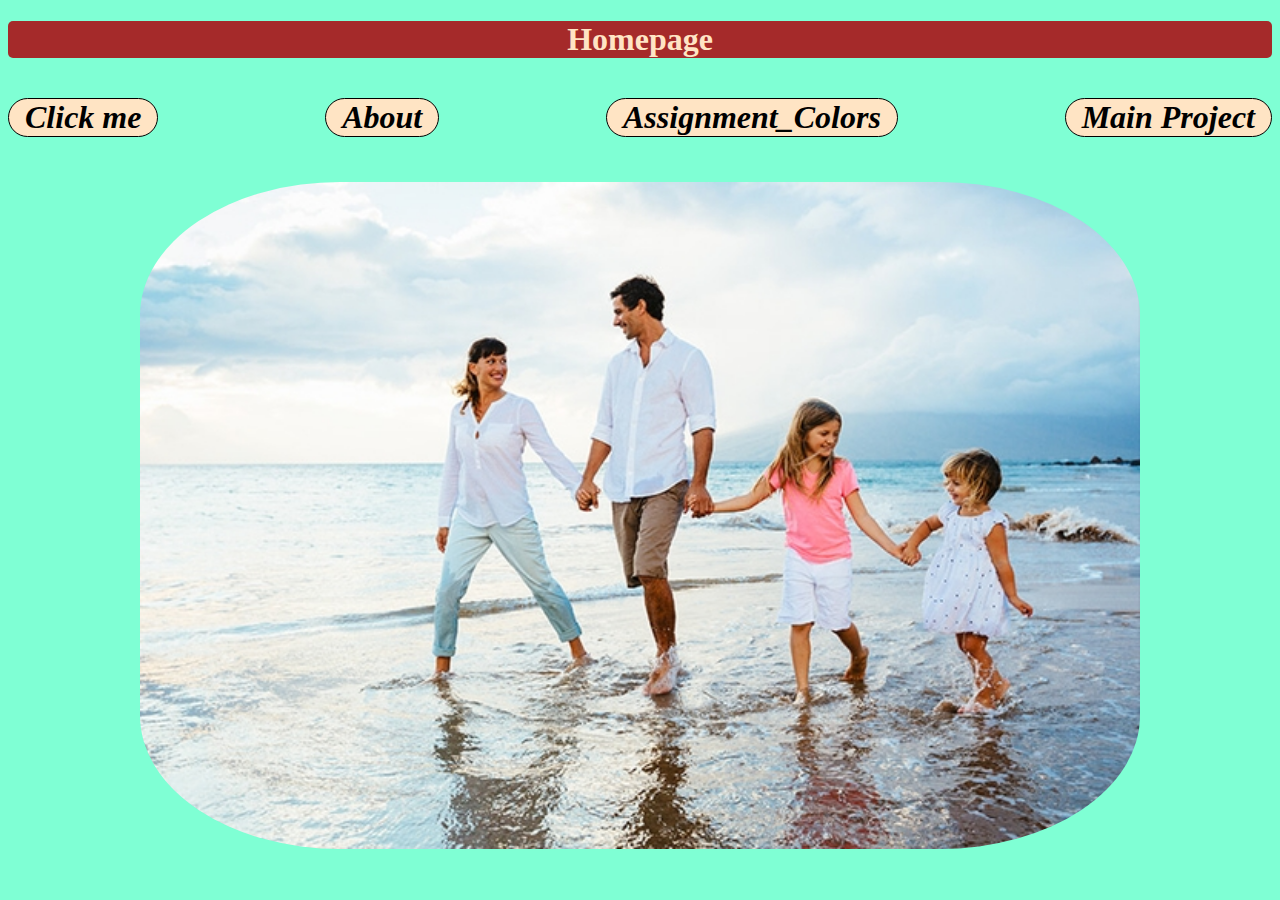
<file: index.html>
<!DOCTYPE html>
<html lang="en">
<head>
    <meta charset="UTF-8">
    <meta http-equiv="X-UA-Compatible" content="IE=edge">
    <meta name="viewport" content="width=device-width, initial-scale=1.0">
    <link href="./style.css" rel="stylesheet">
    <title>Brainnest&CSS&Task</title>
</head>
<body>
    <h1>Homepage</h1>
    <div class="a_link" >
        <a href="https://theuselessweb.com/">Click me</a>
        <a href="./Links-and-Images/pages/About Me/index.html">About</a>
        <a href="./Links-and-Images/Assignment_Colors/index.html">Assignment_Colors</a>
        <a href="./Links-and-Images/Main_CSS_Project/index.html">Main Project</a>
    </div>
    <img src="./images/first-img.jpg" alt="first-img">
</body>
</html>
</file>
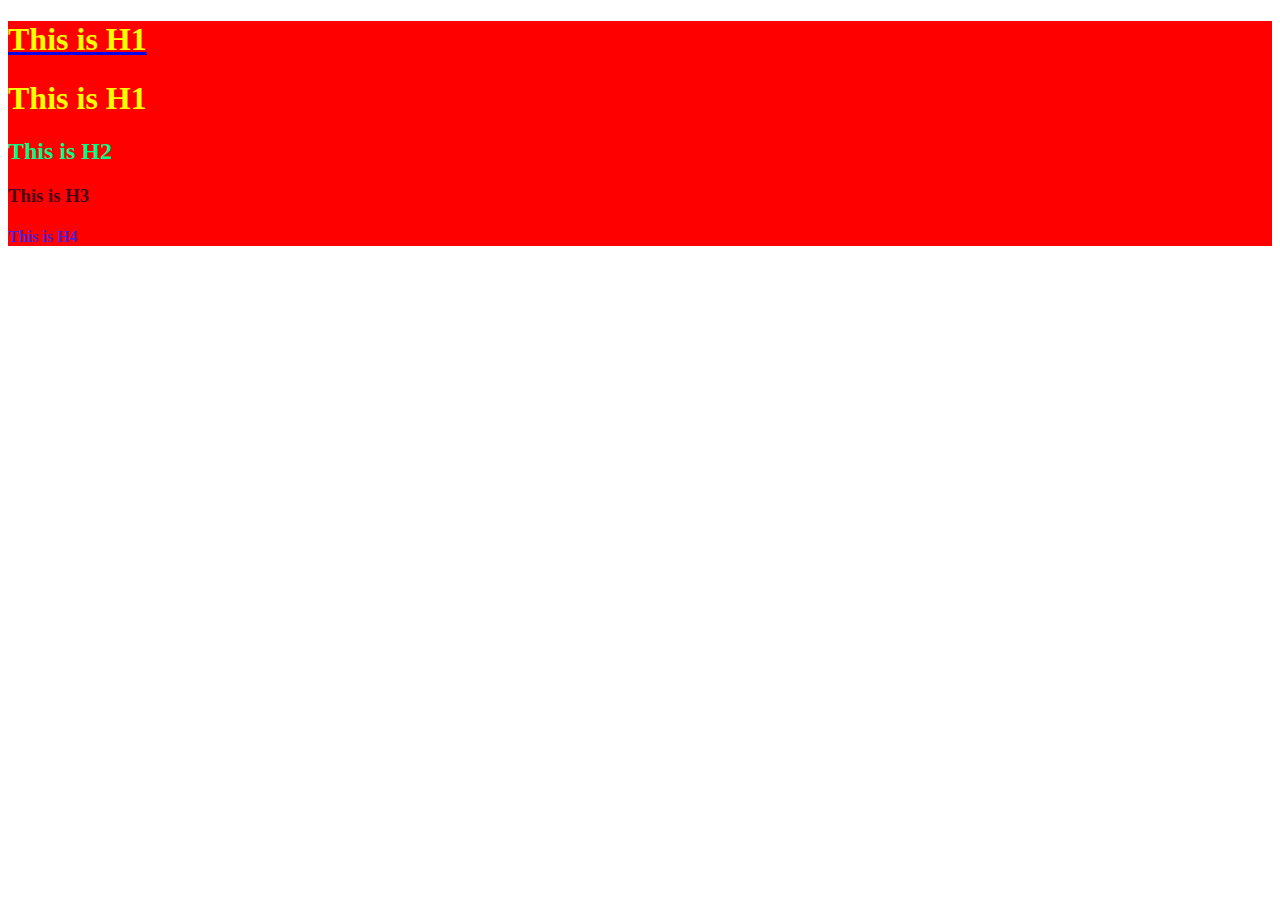
<file: Links-and-Images/Assignment_Colors/index.html>
<!DOCTYPE html>
<html lang="en">
<head>
    <meta charset="UTF-8">
    <meta http-equiv="X-UA-Compatible" content="IE=edge">
    <meta name="viewport" content="width=device-width, initial-scale=1.0">
    <title>Assignment_2</title>
</head>
<body>
    <div style="background-color: red">
        <a href="../../index.html">
            <h1 style="color: yellow">This is H1</h1>    
        </a>
        <h1 style="color: yellow">This is H1</h1>
        <h2 style="color: #00ff88">This is H2</h2>
        <h3 style="color: rgb(74, 3, 22)">This is H3</h3>
        <h4 style="color: hsl(257, 74%, 47%)">This is H4</h4>
      </div>
</body>
</html>
</file>
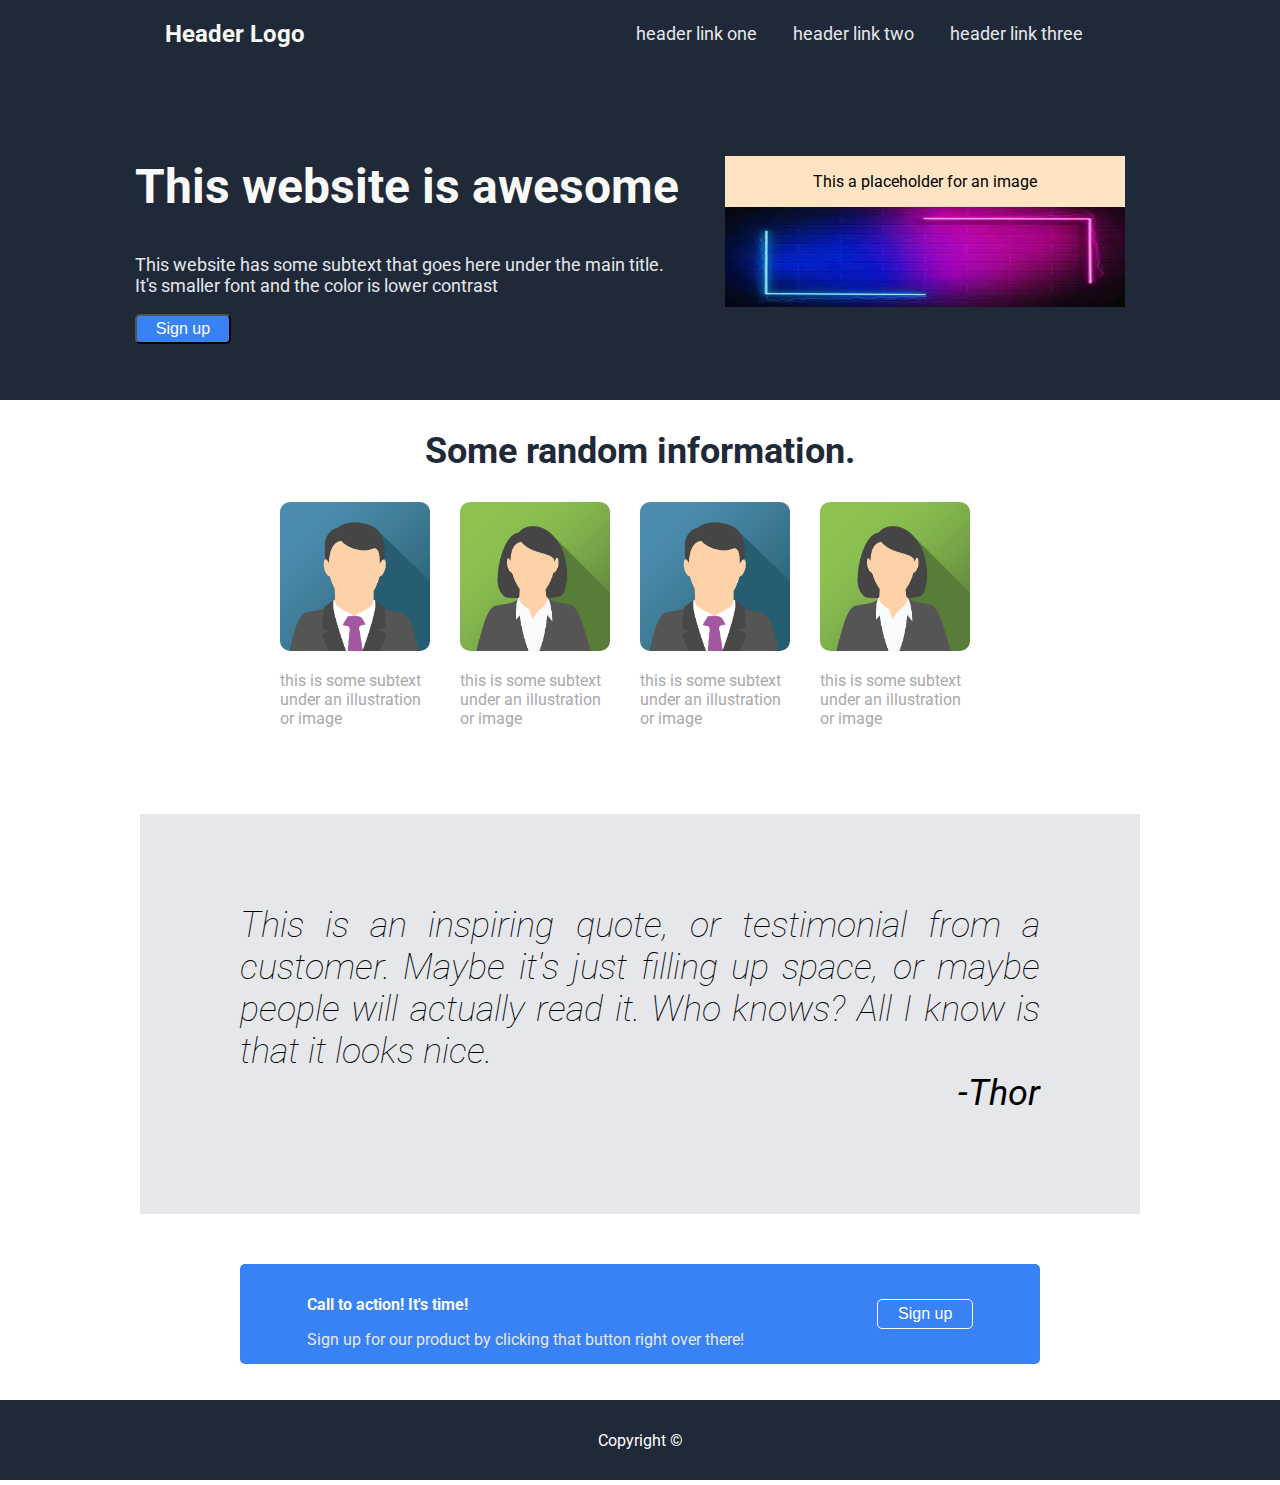
<file: Links-and-Images/Main_CSS_Project/index.html>
<!DOCTYPE html>
<html lang="en">
<head>
    <meta charset="UTF-8">
    <meta http-equiv="X-UA-Compatible" content="IE=edge">
    <meta name="viewport" content="width=device-width, initial-scale=1.0">
    <title>Main Project</title>
    <!-- Css links -->
    <link rel="stylesheet" href="./CSS/header.css">
    <link rel="stylesheet" href="./CSS/section.css">
    <link rel="stylesheet" href="./CSS/footer.css">



    <!-- Fonts -->
    <link rel="preconnect" href="https://fonts.googleapis.com"/>
    <link rel="preconnect" href="https://fonts.gstatic.com" crossorigin/>
    <link href="https://fonts.googleapis.com/css2?family=Roboto:ital,wght@0,100;0,300;0,400;0,500;0,700;0,900;1,100;1,300;1,400;1,500;1,700;1,900&display=swap" rel="stylesheet"/>
</head>
<body>
    <div class="header">
        <div class="logo_texts">
            <div class="logo">
                <h2>Header Logo</h2>
            </div>
            <div class="links">
                <a href="../../index.html">header link one</a>
                <a href="#">header link two</a>
                <a href="#">header link three</a>
            </div>
        </div>
        <div class="text_image">
            <div class="text">
                <h2>This website is awesome</h2>
                <p>
                  This website has some subtext that goes here under the main title.
                  It's smaller font and the color is lower contrast
                </p>
                <button>Sign up</button>
            </div>
            <div class="image_place">
                <p>
                    This a placeholder for an image
                </p>
                <img src="./images/back.jpg" alt="image_for">
            </div>     
        </div>
    </div>
    <div class="section">
        <div class="info_random">
            <h2>Some random information.</h2>
            <div class="image_cards">
              <div class="card">
                <img src="./images/img_avatarman.png" alt="" />
                <p>this is some subtext under an illustration or image</p>
              </div>
              <div class="card">
                <img src="./images/img_avatar2.png" alt="" />
                <p>this is some subtext under an illustration or image</p>
              </div>
              <div class="card">
                <img src="./images/img_avatarman.png" alt="" />
                <p>this is some subtext under an illustration or image</p>
              </div>
              <div class="card">
                <img src="./images/img_avatar2.png" alt="" />
                <p>this is some subtext under an illustration or image</p>
              </div>
            </div>
        </div>

        <div class="quote">
            <p class="text_quote">
                This is an inspiring quote, or testimonial from a customer. Maybe it's
                just filling up space, or maybe people will actually read it. Who knows?
                All I know is that it looks nice.
                <strong>-Thor</strong>
              </p>

        </div>

        <div class="call">
          <div>
            <p><strong>Call to action! It's time!</strong></p>
            <span>Sign up for our product by clicking that button right over there!</span>
          </div>
          <button>Sign up</button>
        </div>
    </div>
    <div class="footer">
      <span> Copyright ©</span>

    </div>






</body>
</html>
</file>
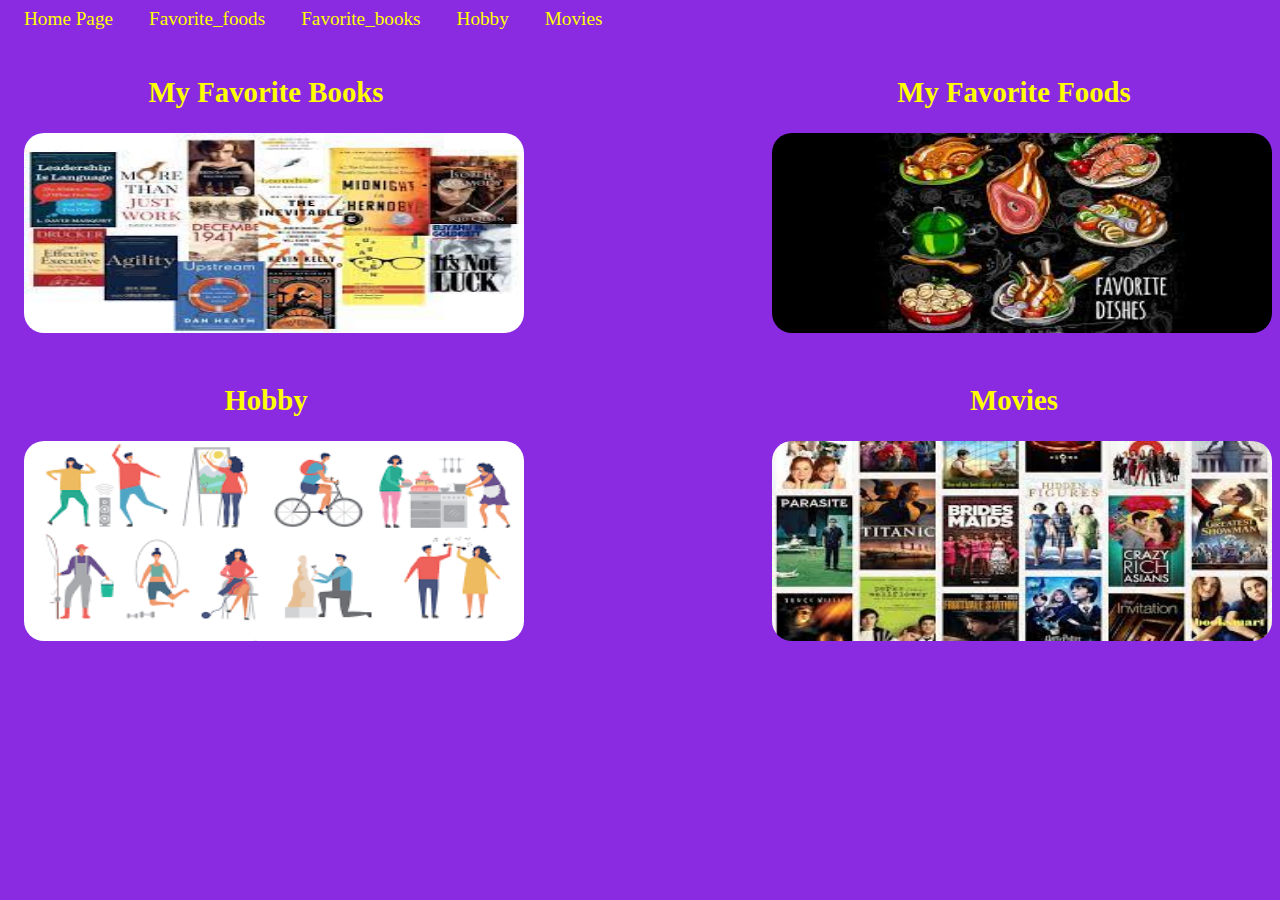
<file: Links-and-Images/pages/About Me/index.html>
<!DOCTYPE html>
<html lang="en">
<head>
    <meta charset="UTF-8">
    <meta http-equiv="X-UA-Compatible" content="IE=edge">
    <meta name="viewport" content="width=device-width, initial-scale=1.0">
    <title>About Me</title>
    <link rel="stylesheet" href="./about.css">
</head>
<body>


    <a href="../../../index.html">Home Page</a>
    
    <a href="./Favorite_foods/index.html">Favorite_foods</a>

    <a href="./Favorite_books/index.html">Favorite_books</a>
    
    <a href="./Hobbys/index.html">Hobby</a>
    
    <a href="./Movies/index.html">Movies</a>

<div class="section_link">
    <div>
        <a href="./Favorite_books/index.html">
            <h2>My Favorite Books</h2>
        </a>
        
        <img src="./images/fav_book.jpg" alt="favorite_books">
    </div>
    
    <div>
        <a href="./Favorite_foods/index.html">
            <h2>My Favorite Foods</h2>
        </a > 
        <img src="./images/fav_food.jpg" alt="favorite_food">
    </div>

    <div>
        <a href="./Hobbys/index.html">
            <h2>Hobby</h2>
        </a>
        <img src="./images/hobb.jpg" alt="hobbies">
    </div>

    <div>
        <a href="./Movies/index.html">
            <h2>Movies</h2>
        </a>
        
        <img src="./images/mov.jpg" alt="movie">
    </div>

    
</div>
    
    


</body>
</html>
</file>
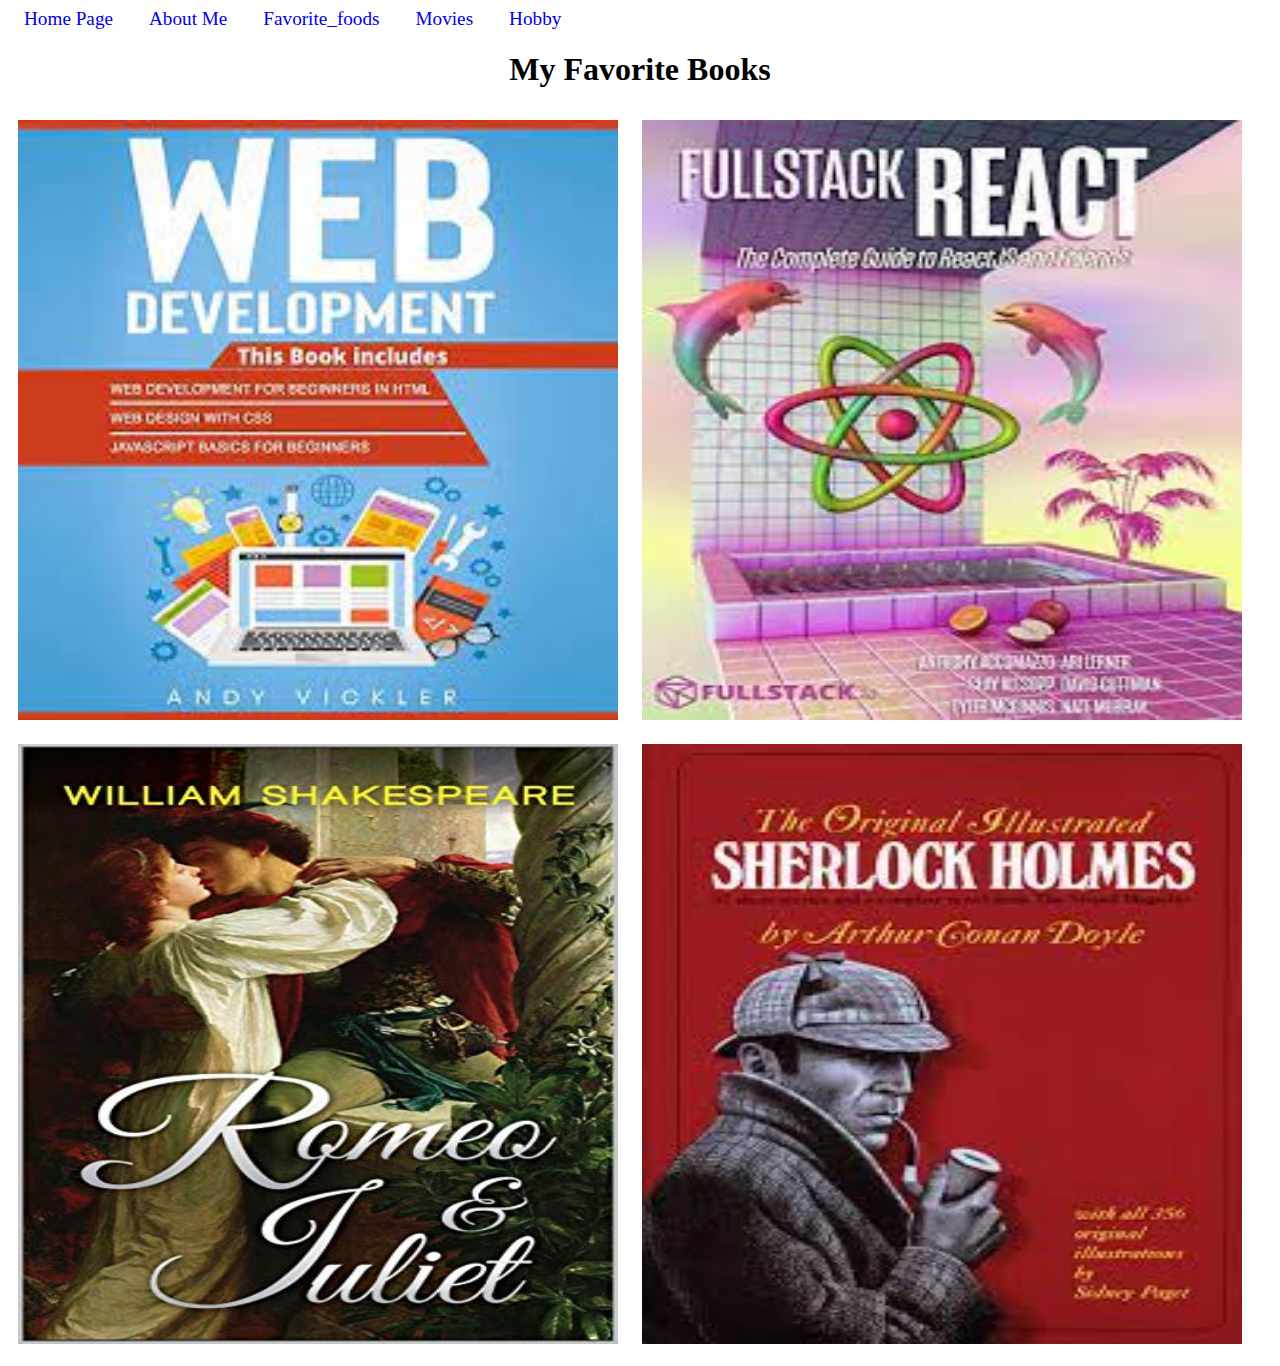
<file: Links-and-Images/pages/About Me/Favorite_books/index.html>
<!DOCTYPE html>
<html lang="en">
<head>
    <meta charset="UTF-8">
    <meta http-equiv="X-UA-Compatible" content="IE=edge">
    <meta name="viewport" content="width=device-width, initial-scale=1.0">
    <title>Favorite Books</title>
    <link rel="stylesheet" href="./favori.css">
</head>
<body>

    <a href="../../../index.html">Home Page</a>
    <a href="../../About Me/index.html">About Me</a>
    <a href="../Favorite_foods/index.html">Favorite_foods</a>
    <a href="../Movies/index.html">Movies</a>
    <a href="../Hobbys/index.html">Hobby</a>

    <h1>My Favorite Books</h1>

    <img src="./image/book1.jpg" alt="Web Development">
    <img src="./image/book2.jpg" alt="Fullstack React">
    <img src="./image/book3.jpg" alt="Romeo&Juliet">
    <img src="./image/book4.jpg" alt="Sherlock Holmes">
    
</body>
</html>
</file>
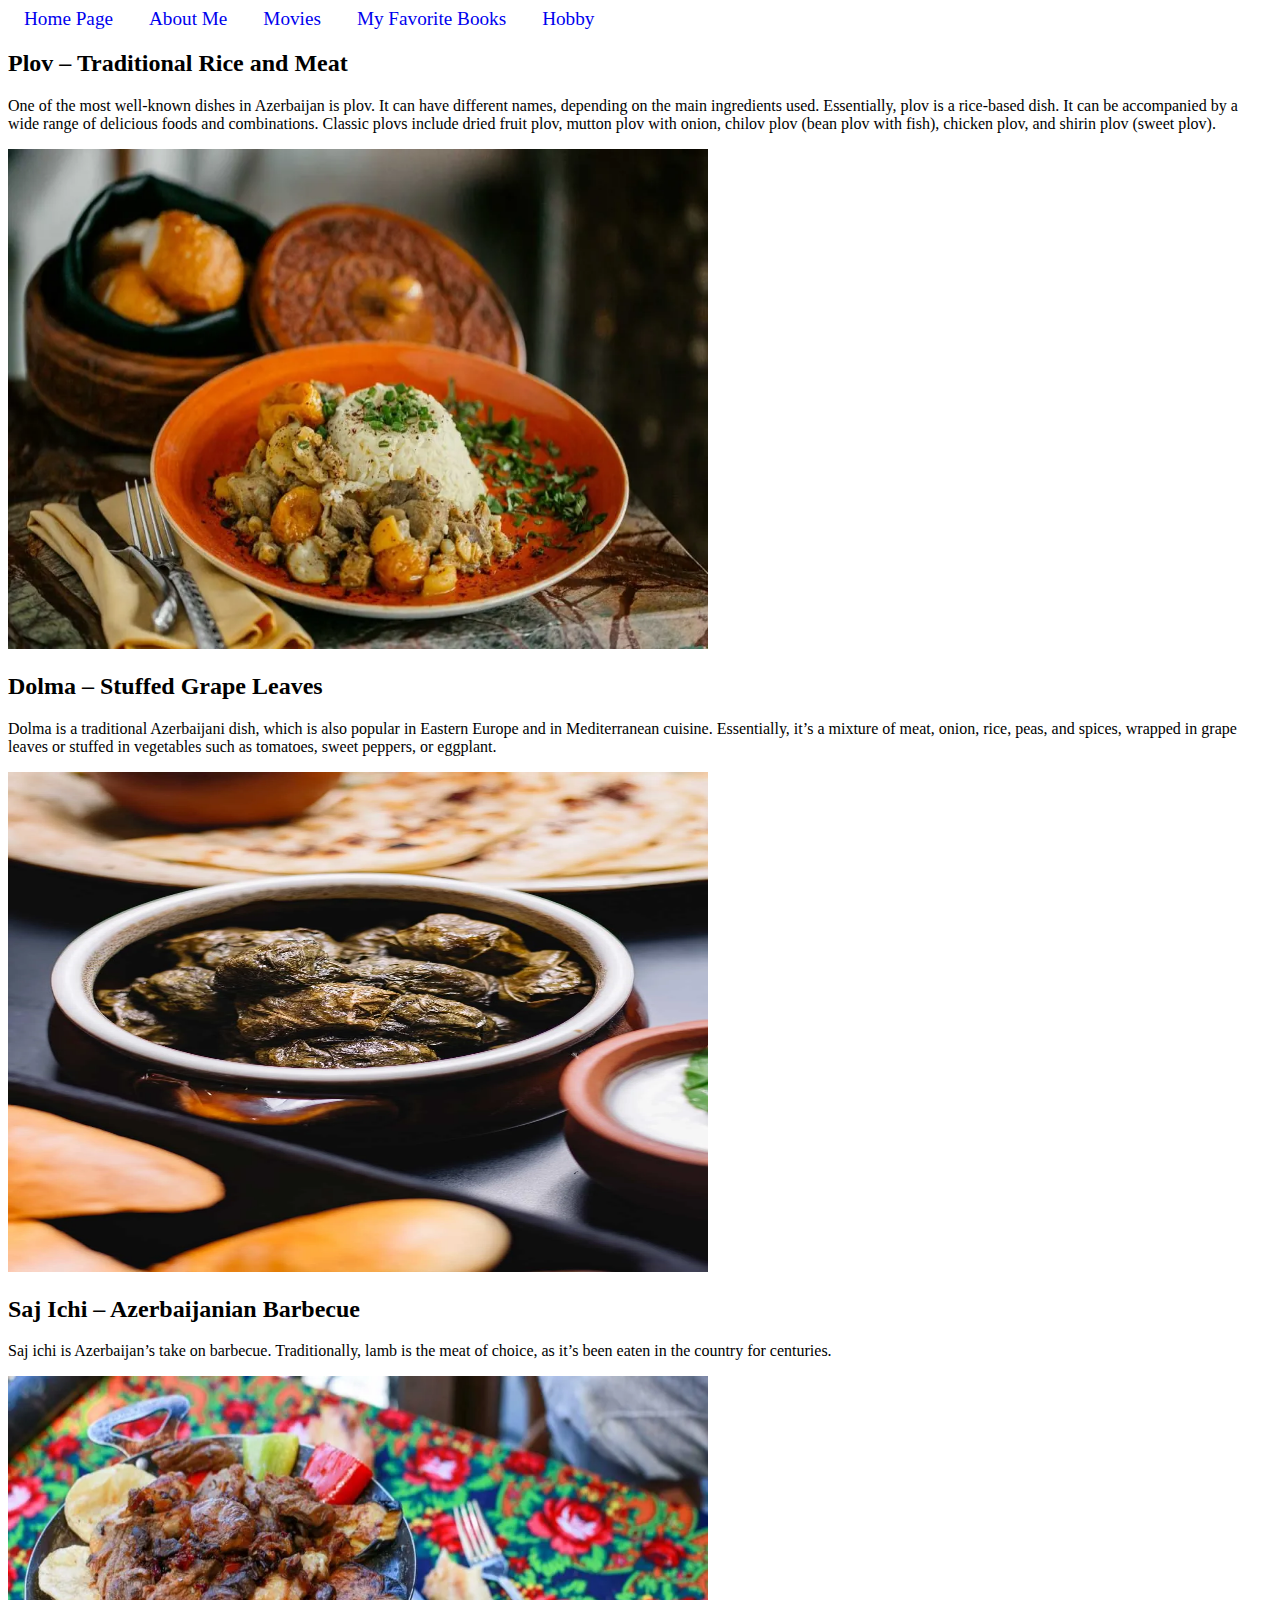
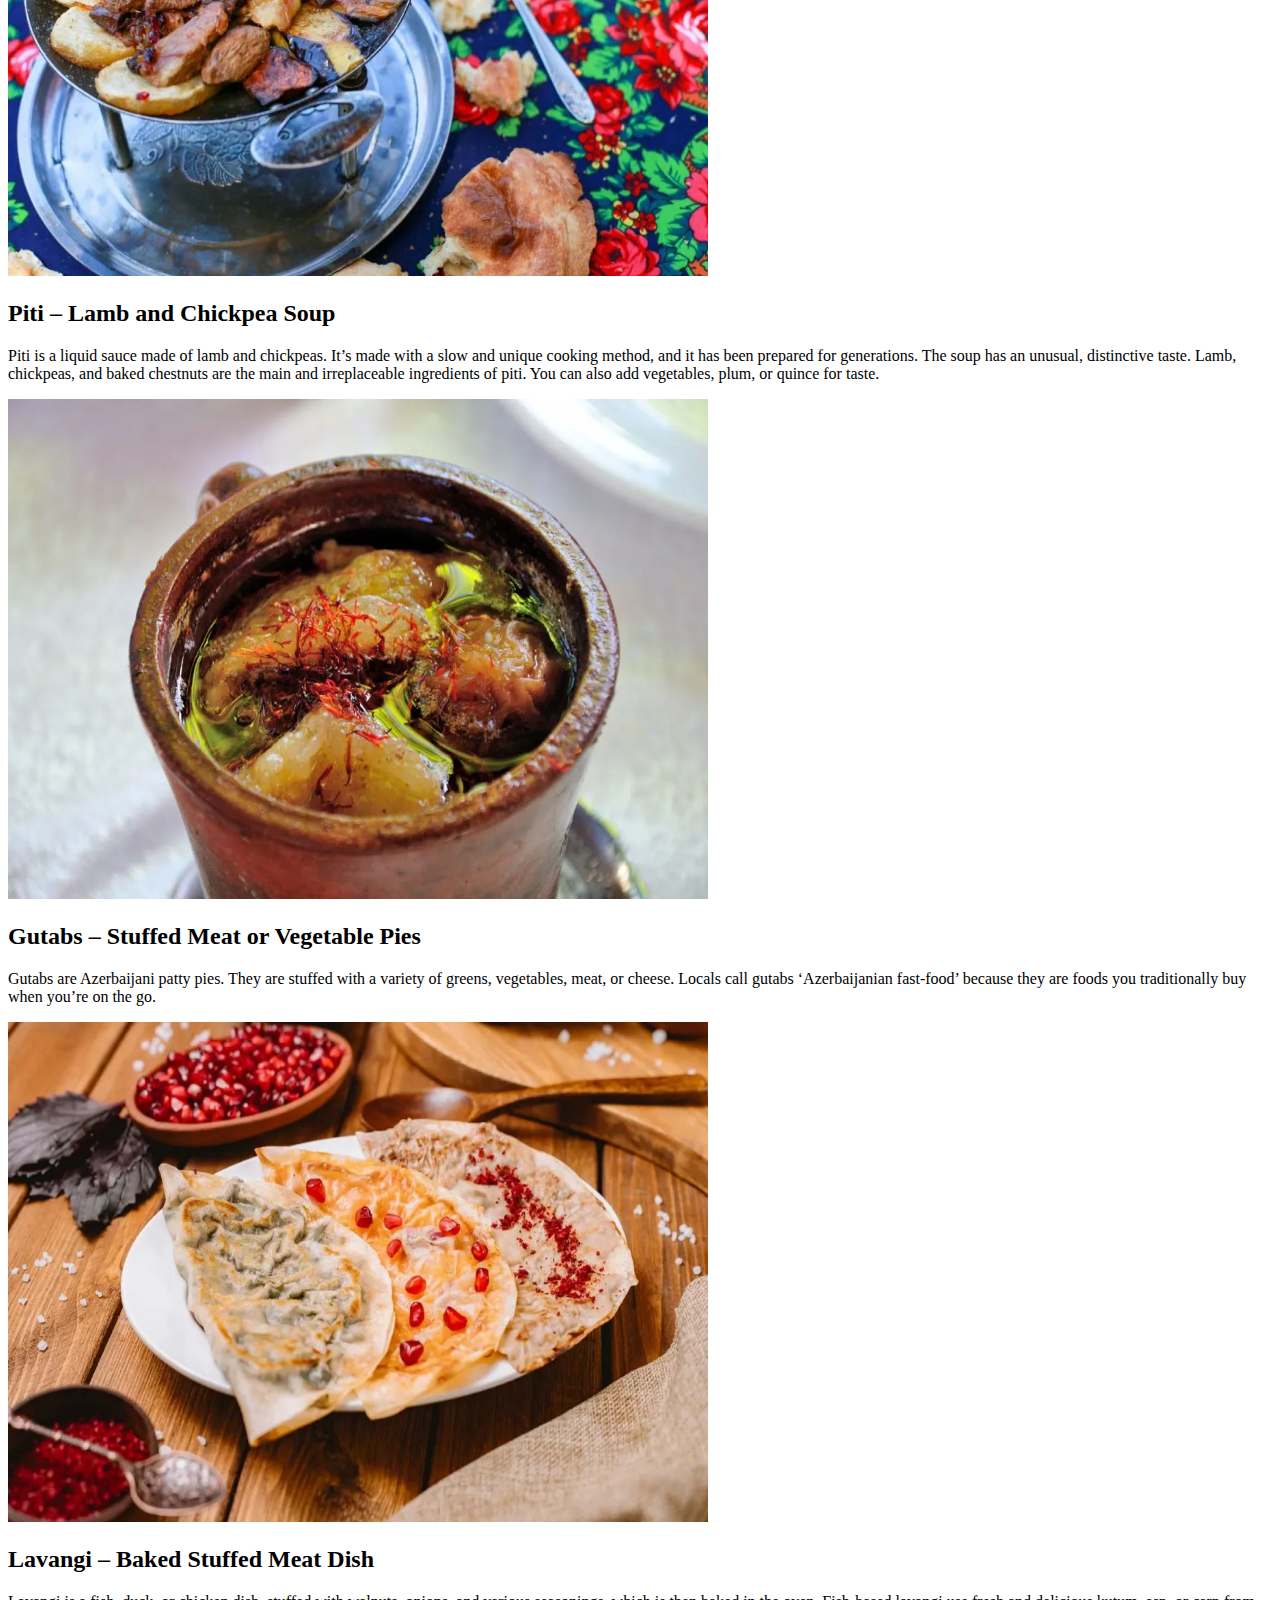
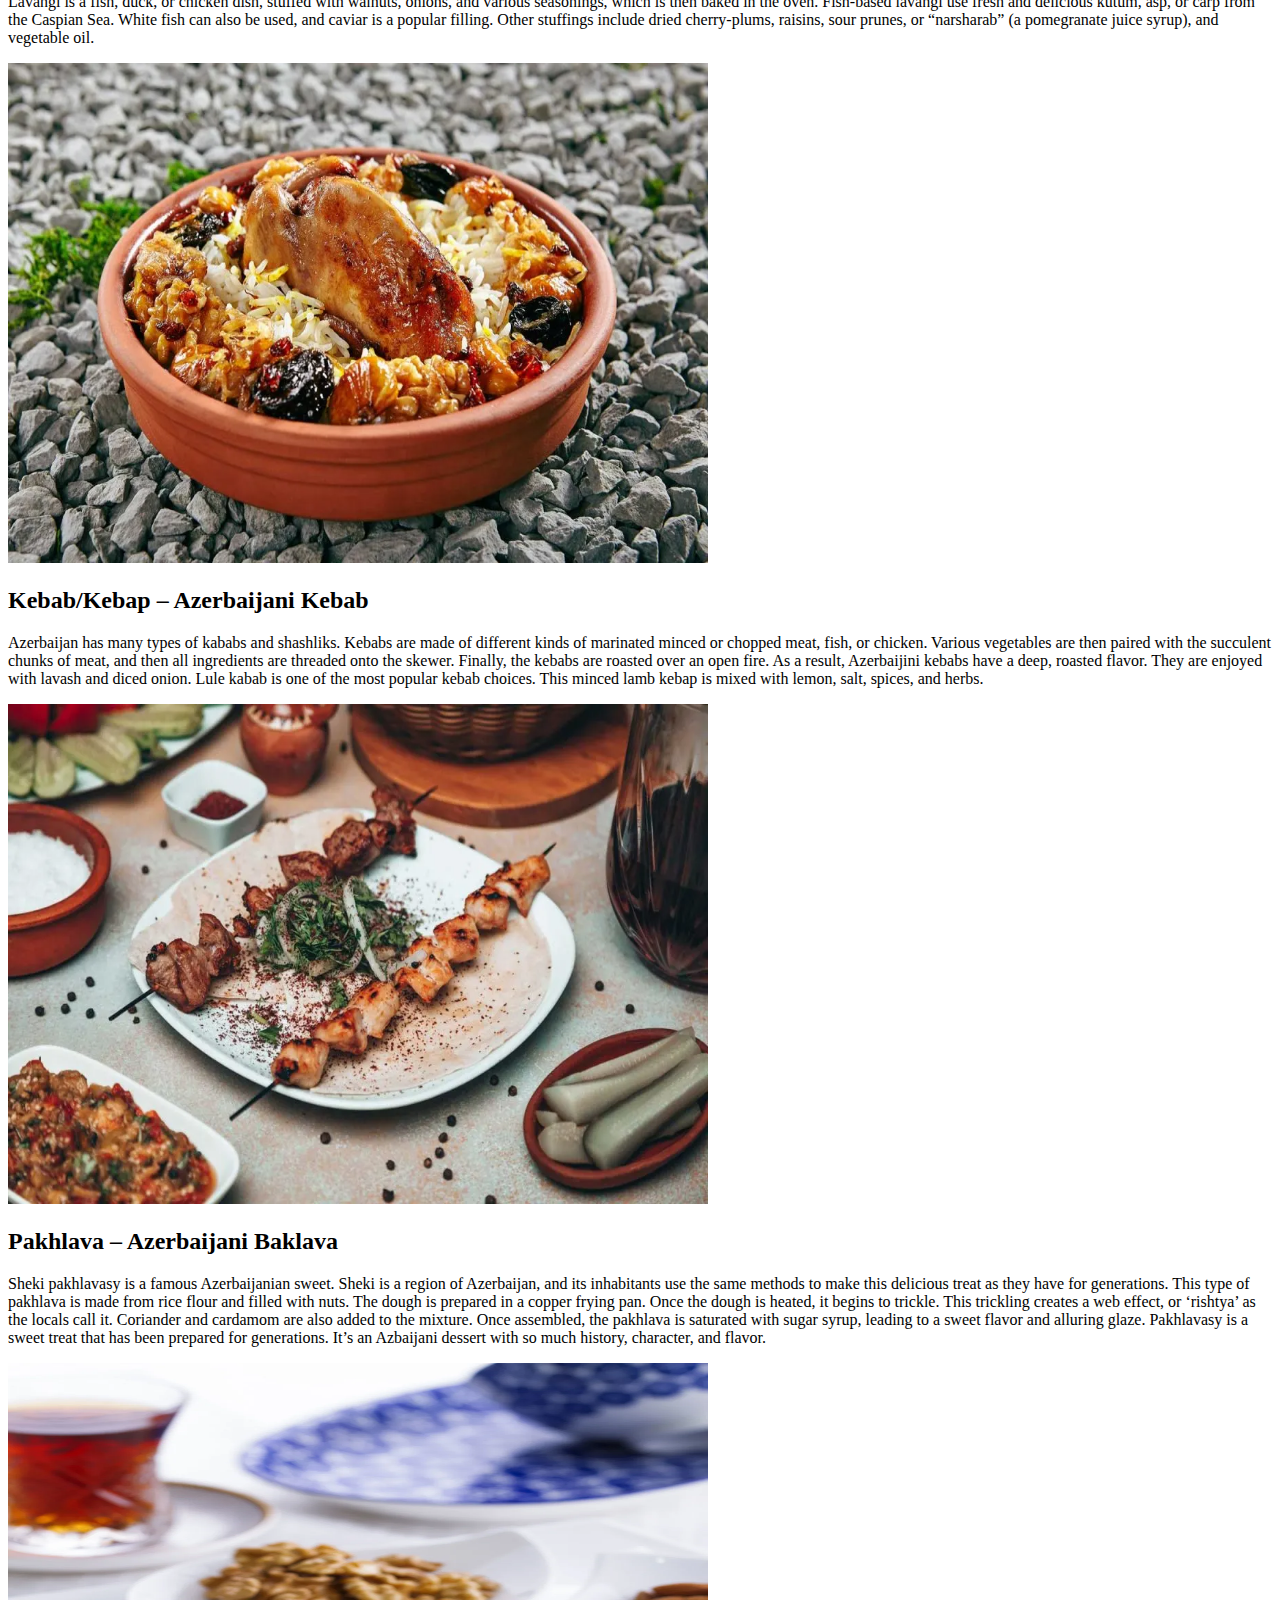
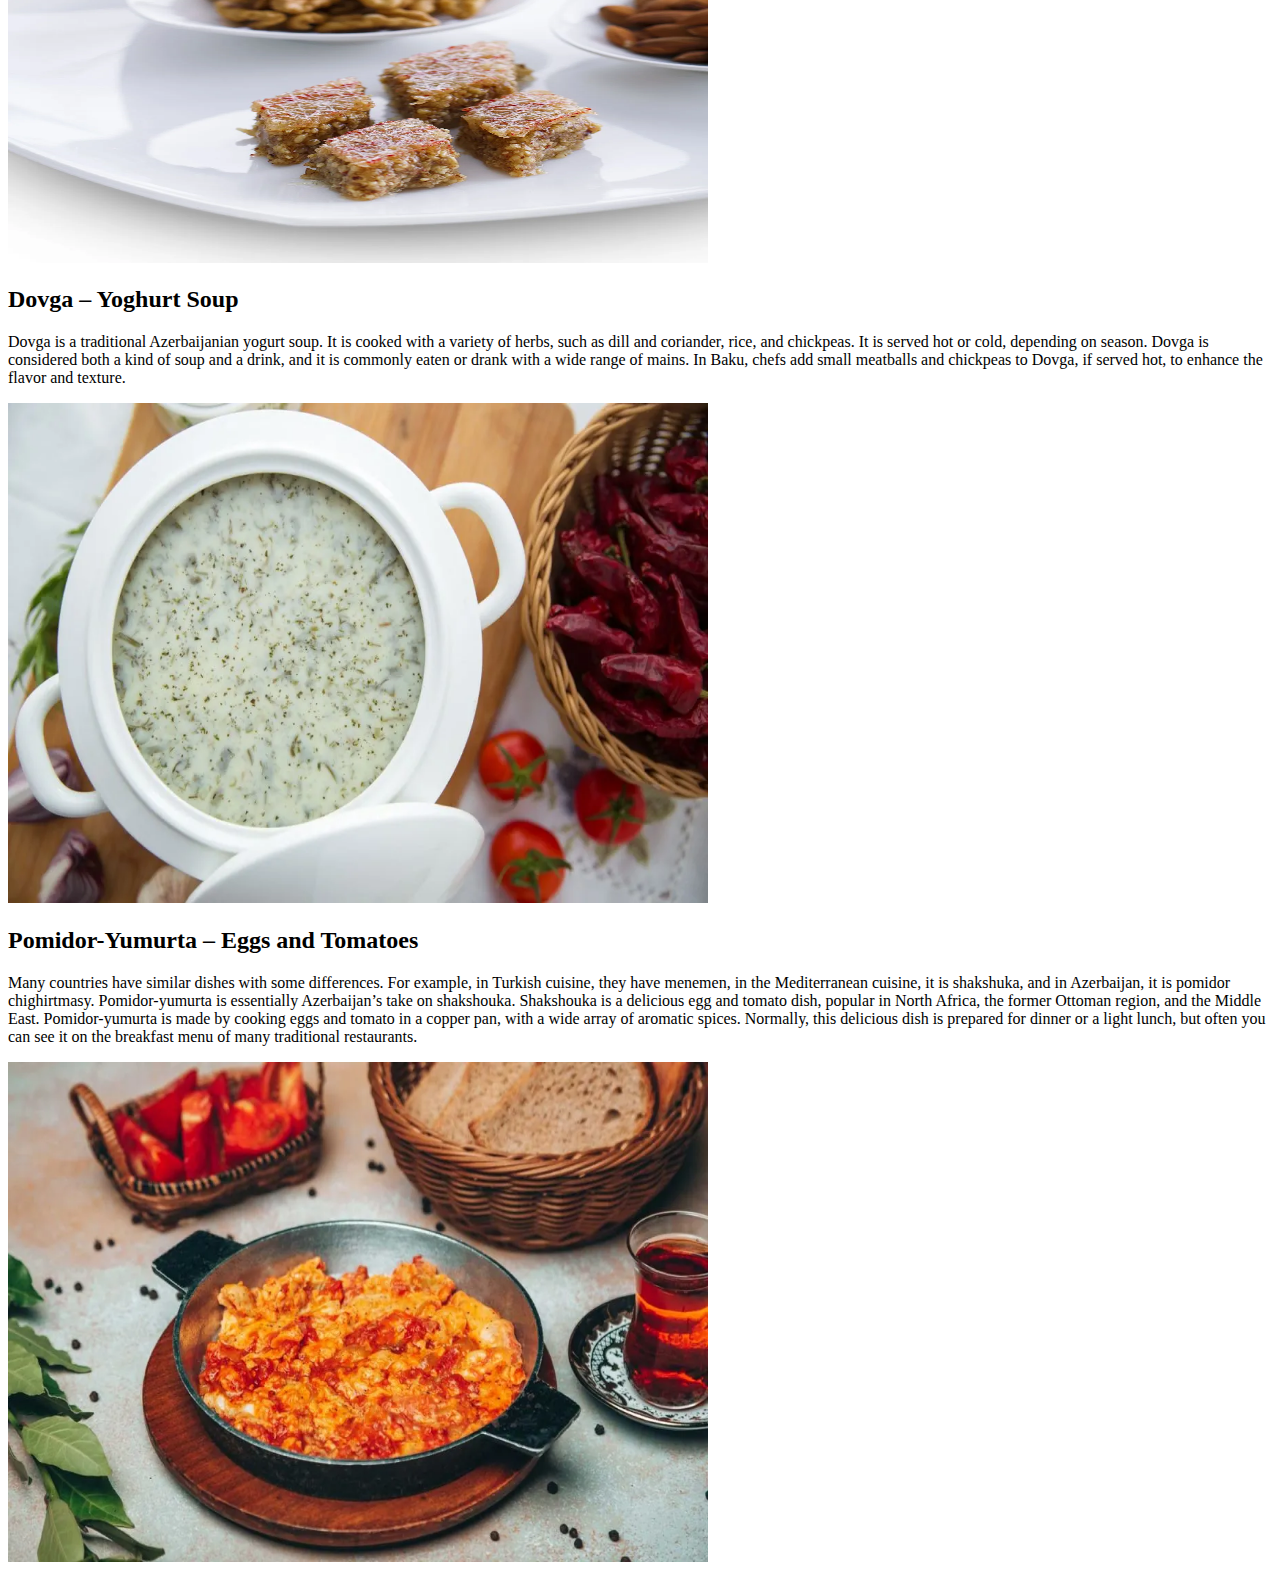
<file: Links-and-Images/pages/About Me/Favorite_foods/index.html>
<!DOCTYPE html>
<html lang="en">
<head>
    <meta charset="UTF-8">
    <meta http-equiv="X-UA-Compatible" content="IE=edge">
    <meta name="viewport" content="width=device-width, initial-scale=1.0">
    <title>Favorite foods</title>
</head>
<body>
    <style>
        a{
            font-size: 1.2rem;
            text-decoration: none;
            padding: 0 1rem;
        }
        img{ 
            width: 700px;
            height: 500px;
        }

    </style>
    <a href="../../index.html">Home Page</a>
    <a href="../../About Me/index.html">About Me</a>
    <a href="../Movies/index.html">Movies</a>
    <a href="../Favorite_books/index.html">My Favorite Books</a>
    <a href="../Hobbys/index.html">Hobby</a>

    <h2>Plov – Traditional Rice and Meat</h2>
    <p>
        One of the most well-known dishes in Azerbaijan is plov. It can have different    names, depending on the main    ingredients used. Essentially, plov is a rice-based dish. It can be accompanied by a wide range of delicious foods and combinations. Classic plovs include dried fruit plov, mutton plov with onion, chilov plov (bean plov with fish), chicken plov, and shirin plov (sweet plov).
    </p>
    <img src="./images/Azerbajani-food-01.jpg" alt="Plov">


    <h2>Dolma – Stuffed Grape Leaves</h2>
    <p>
        Dolma is a traditional Azerbaijani dish, which is also popular in Eastern Europe and in Mediterranean cuisine. Essentially, it’s a mixture of meat, onion, rice, peas, and spices, wrapped in grape leaves or stuffed in vegetables such as tomatoes, sweet peppers, or eggplant.
    </p>
    <img src="./images/Azerbajani-food-02.jpg" alt="Dolma">

    <h2>Saj Ichi – Azerbaijanian Barbecue</h2>
    <p>
        Saj ichi is Azerbaijan’s take on barbecue. Traditionally, lamb is the meat of choice, as it’s been eaten in the country for centuries.
    </p>
    <img src="./images/Azerbajani-food-03.jpg" alt="Saj ichi">

    <h2>Piti – Lamb and Chickpea Soup</h2>
    <p>
        Piti is a liquid sauce made of lamb and chickpeas. It’s made with a slow and unique cooking method, and it has been prepared for generations. The soup has an unusual, distinctive taste. Lamb, chickpeas, and baked chestnuts are the main and irreplaceable ingredients of piti. You can also add vegetables, plum, or quince for taste.
    </p>
    <img src="./images/Azerbajani-food-04.jpg" alt="Piti">

    <h2>Gutabs – Stuffed Meat or Vegetable Pies</h2>
    <p>
        Gutabs are Azerbaijani patty pies. They are stuffed with a variety of greens, vegetables, meat, or cheese. Locals call gutabs ‘Azerbaijanian fast-food’ because they are foods you traditionally buy when you’re on the go.
    </p>
    <img src="./images/Azerbajani-food-05.jpg" alt="Gutabs">
    
    <h2>Lavangi – Baked Stuffed Meat Dish</h2>
    <p>
        Lavangi is a fish, duck, or chicken dish, stuffed with walnuts, onions, and various seasonings, which is then baked in the oven. Fish-based lavangi use fresh and delicious kutum, asp, or carp from the Caspian Sea. White fish can also be used, and caviar is a popular filling. Other stuffings include dried cherry-plums, raisins, sour prunes, or “narsharab” (a pomegranate juice syrup), and vegetable oil.
    </p>
    <img src="./images/Azerbajani-food-06.jpg" alt="Lavangi">
    
    <h2>Kebab/Kebap – Azerbaijani Kebab</h2>
    <p>
        Azerbaijan has many types of kababs and shashliks. Kebabs are made of different kinds of marinated minced or chopped meat, fish, or chicken. Various vegetables are then paired with the succulent chunks of meat, and then all ingredients are threaded onto the skewer. Finally, the kebabs are roasted over an open fire. As a result, Azerbaijini kebabs have a deep, roasted flavor. They are enjoyed with lavash and diced onion. Lule kabab is one of the most popular kebab choices. This minced lamb kebap is mixed with lemon, salt, spices, and herbs.
    </p>
    <img src="./images/Azerbajani-food-07.jpg" alt="Kebap">
    
    <h2>Pakhlava – Azerbaijani Baklava</h2>
    <p>
        Sheki pakhlavasy is a famous Azerbaijanian sweet. Sheki is a region of Azerbaijan, and its inhabitants use the same methods to make this delicious treat as they have for generations. This type of pakhlava is made from rice flour and filled with nuts. The dough is prepared in a copper frying pan. Once the dough is heated, it begins to trickle. This trickling creates a web effect, or ‘rishtya’ as the locals call it. Coriander and cardamom are also added to the mixture. Once assembled, the pakhlava is saturated with sugar syrup, leading to a sweet flavor and alluring glaze.   Pakhlavasy is a sweet treat that has been prepared for generations. It’s an Azbaijani dessert with so much history, character, and flavor.
    </p>
    <img src="./images/Azerbajani-food-08.jpg" alt="Pakhlava">
    
    <h2>Dovga – Yoghurt Soup</h2>
    <p>
        Dovga is a traditional Azerbaijanian yogurt soup. It is cooked with a variety of herbs, such as dill and coriander, rice, and chickpeas. It is served hot or cold, depending on season. Dovga is considered both a kind of soup and a drink, and it is commonly eaten or drank with a wide range of mains. In Baku, chefs add small meatballs and chickpeas to Dovga, if served hot, to enhance the flavor and texture.
    </p>
    <img src="./images/Azerbajani-food-09.jpg" alt="Dovga">
    
    <h2>Pomidor-Yumurta – Eggs and Tomatoes</h2>
    <p>
        Many countries have similar dishes with some differences. For example, in Turkish cuisine, they have menemen, in the Mediterranean cuisine, it is shakshuka, and in Azerbaijan, it is pomidor chighirtmasy. Pomidor-yumurta is essentially Azerbaijan’s take on shakshouka. Shakshouka is a delicious egg and tomato dish, popular in North Africa, the former Ottoman region, and the Middle East. Pomidor-yumurta is made by cooking eggs and tomato in a copper pan, with a wide array of aromatic spices. Normally, this delicious dish is prepared for dinner or a light lunch, but often you can see it on the breakfast menu of many traditional restaurants. 
    </p>
    <img src="./images/Azerbajani-food-10.jpg" alt="Pomidor_Yumurta">







</body>
</html>
</file>
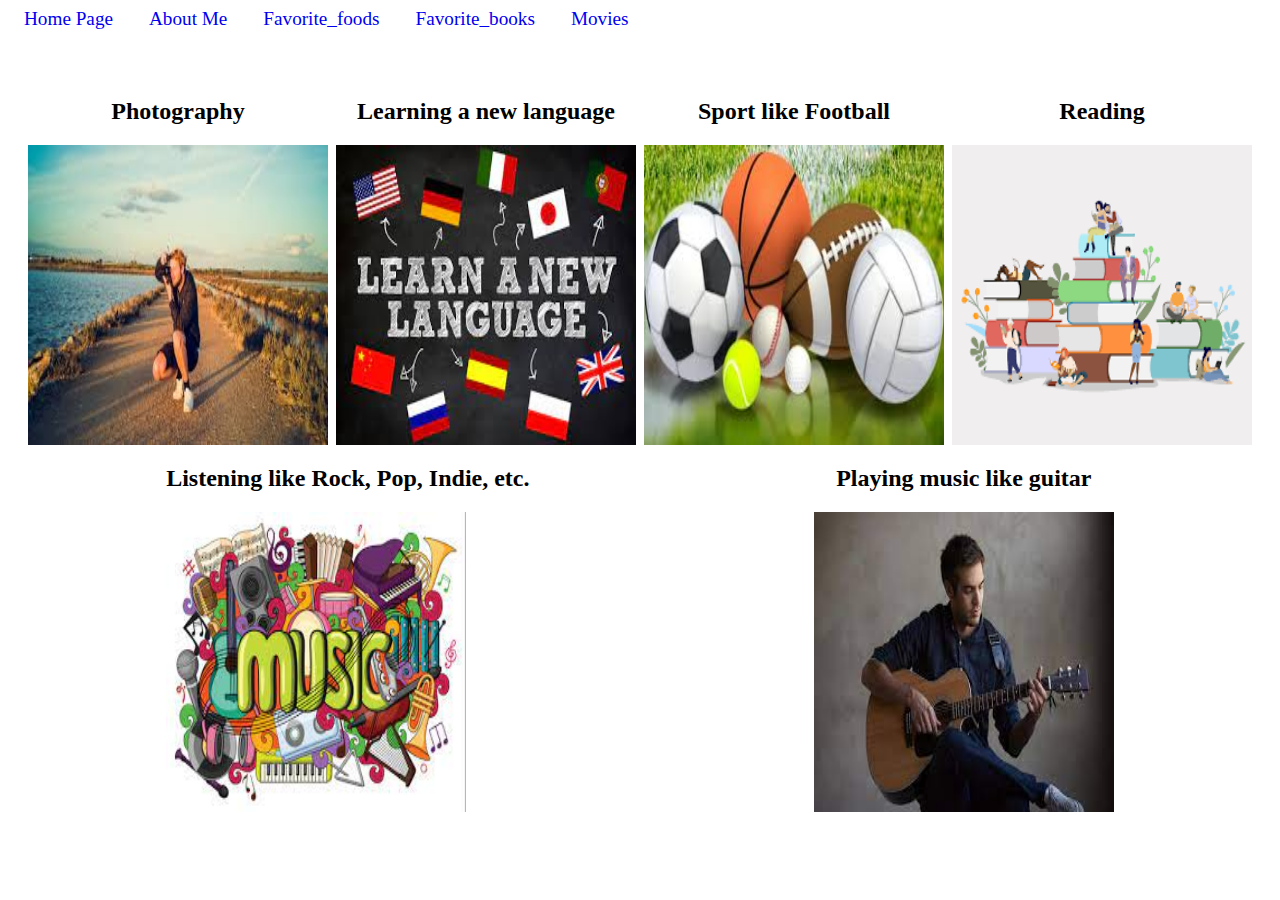
<file: Links-and-Images/pages/About Me/Hobbys/index.html>
<!DOCTYPE html>
<html lang="en">
<head>
    <meta charset="UTF-8">
    <meta http-equiv="X-UA-Compatible" content="IE=edge">
    <meta name="viewport" content="width=device-width, initial-scale=1.0">
    <title>Hobbys</title>
</head>
<body>
    <style>
         a{
            font-size: 1.2rem;
            text-decoration: none;
            padding: 0 1rem;
        }
        .section{
            margin-top: 2rem;
            padding: 1rem;
            display: flex;
            flex-wrap: wrap;
            justify-content: space-around ;
            align-items: center;
         }

        .section h2{
            display: flex;
            justify-content: center;
            align-items: center;
        }

        img{
            width: 300px;
            height: 300px;
            display: flex;
            align-items: center;
            
        }
    </style>
    
    
    <a href="../../../index.html">Home Page</a>
    <a href="../../About Me/index.html">About Me</a>
    <a href="../Favorite_foods/index.html">Favorite_foods</a>
    <a href="../Favorite_books/index.html">Favorite_books</a>
    <a href="../Movies/index.html">Movies</a>
    
    <div class="section">
        <div>
            <h2>Photography</h2>
            <img src="./images/photos.jpg" alt="photo">
        </div>
        <div>
            <h2>Learning a new language </h2>
            <img src="./images/lang.jpg" alt="laguage">
        </div>
        <div>
            <h2>Sport like Football</h2>
             <img src="./images/sport.jpg" alt="sport">
        </div>
        <div>
            <h2>Reading </h2>
            <img src="./images/reading.jpg" alt="reading">
        </div>
        <div>
            <h2>Listening like Rock, Pop, Indie, etc.</h2>
            <img src="./images/music.jpg" alt="music">
        </div>
        <div>
            <h2>Playing music like guitar</h2>
            <img src="./images/guitar.jpg" alt="Guitar">
        </div>
    </div>
    




    


    
</body>
</html>
</file>
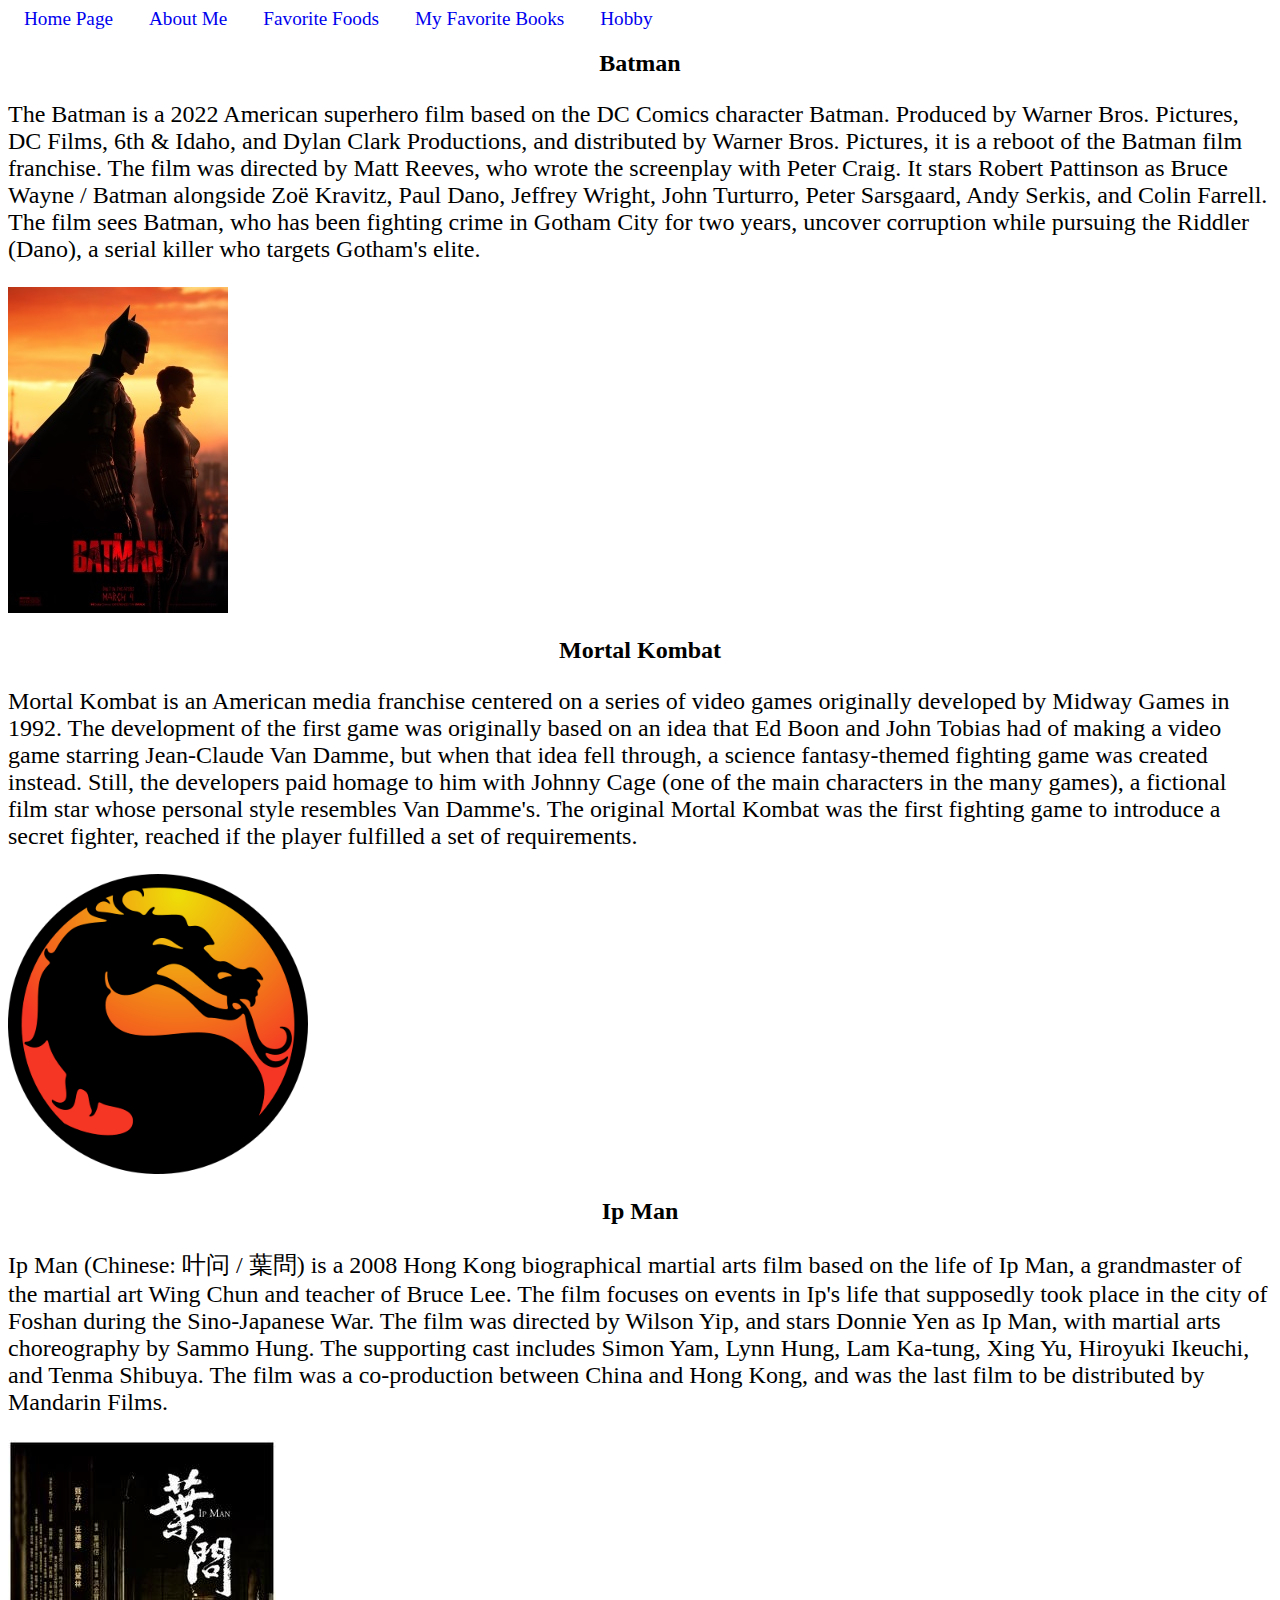
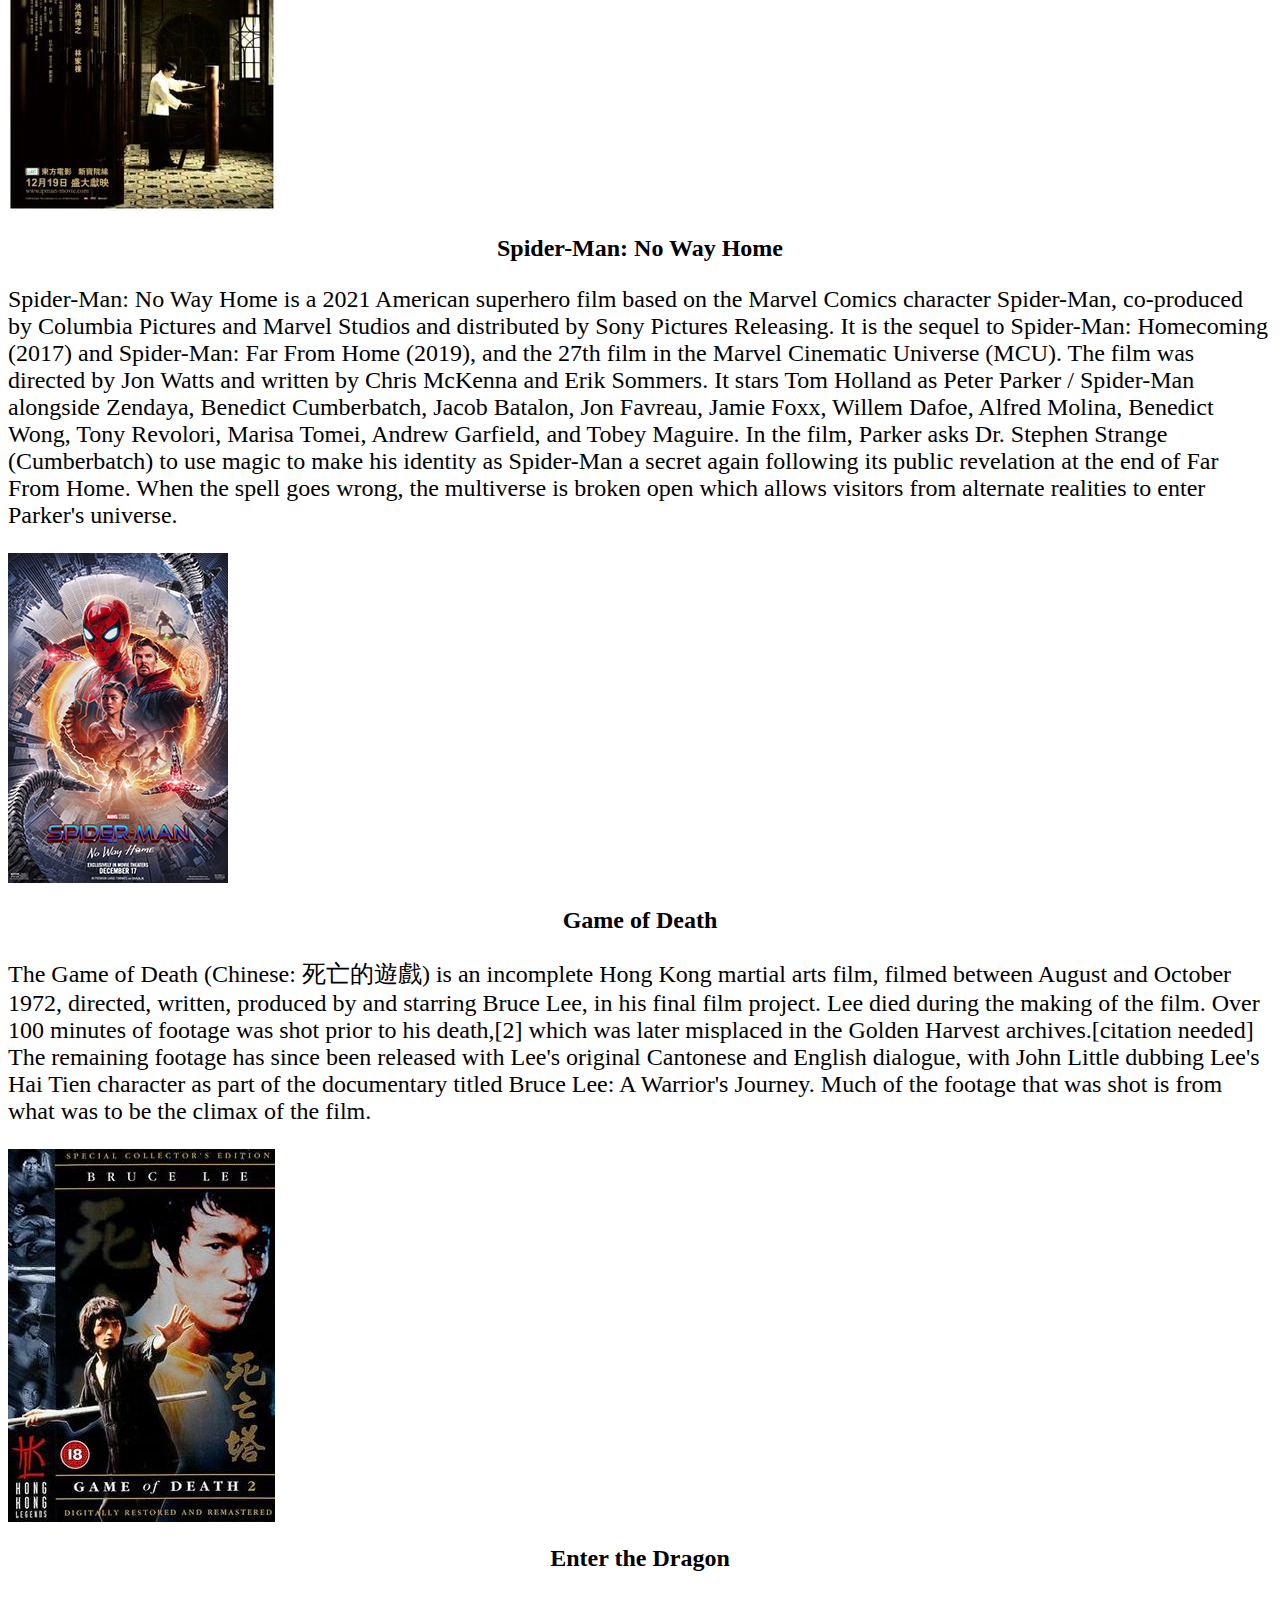
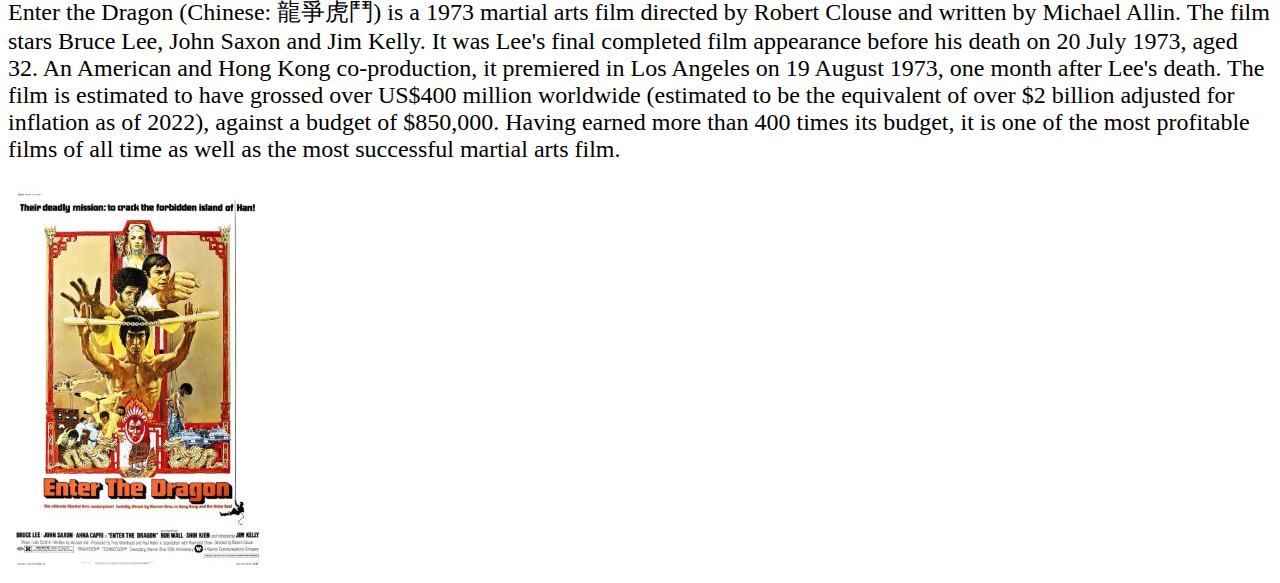
<file: Links-and-Images/pages/About Me/Movies/index.html>
<!DOCTYPE html>
<html lang="en">
<head>
    <meta charset="UTF-8">
    <meta http-equiv="X-UA-Compatible" content="IE=edge">
    <meta name="viewport" content="width=device-width, initial-scale=1.0">
    <title>Movies</title>
</head>
<body>
    <style>

        .section{
            display: flex;
            flex-wrap: wrap;
            justify-content: space-between ;
            align-items: center;
         }

        .section h2{
            display: flex;
            justify-content: center;
            align-items: center;
        }


        a{
            font-size: 1.2rem;
            text-decoration: none;
            padding: 0 1rem;
        }
        p{
            display: flex;
            justify-content: center;
            align-items: center;
            font-size: 1.5rem;
        }

       .section .image{

            width: 300px;
             height: auto;

       }
    </style>

    <a href="../../../index.html">Home Page</a>
    <a href="../../About Me/index.html">About Me</a>
    <a href="../Favorite_foods/index.html">Favorite Foods</a>
    <a href="../Favorite_books/index.html">My Favorite Books</a>
    <a href="../Hobbys/">Hobby</a>

    <div class="section">
        <div>
            <h2>Batman</h2>
            <p>
                The Batman is a 2022 American superhero film based on the DC Comics character Batman. Produced by Warner Bros. Pictures, DC Films, 6th & Idaho, and Dylan Clark Productions, and distributed by Warner Bros. Pictures, it is a reboot of the Batman film franchise. The film was directed by Matt Reeves, who wrote the screenplay with Peter Craig. It stars Robert Pattinson as Bruce Wayne / Batman alongside Zoë Kravitz, Paul Dano, Jeffrey Wright, John Turturro, Peter Sarsgaard, Andy Serkis, and Colin Farrell. The film sees Batman, who has been fighting crime in Gotham City for two years, uncover corruption while pursuing the Riddler (Dano), a serial killer who targets Gotham's elite.
            </p>
            <img src="./images/The_Batman.jpg" alt="Batman">
        </div>
        <div>
            <h2>Mortal Kombat</h2>
            <p>
                Mortal Kombat is an American media franchise centered on a series of video games originally developed by Midway Games in 1992. The development of the first game was originally based on an idea that Ed Boon and John Tobias had of making a video game starring Jean-Claude Van Damme, but when that idea fell through, a science fantasy-themed fighting game was created instead. Still, the developers paid homage to him with Johnny Cage (one of the main characters in the many games), a fictional film star whose personal style resembles Van Damme's. The original Mortal Kombat was the first fighting game to introduce a secret fighter, reached if the player fulfilled a set of requirements.
            </p>
            <img class="image" src="./images/Mortal_Kombat_Logo.jpg" alt="Mortal Kombat">
        </div>
        <div>
            <h2>Ip Man</h2>
            <p>
                Ip Man (Chinese: 叶问 / 葉問) is a 2008 Hong Kong biographical martial arts film based on the life of Ip Man, a grandmaster of the martial art Wing Chun and teacher of Bruce Lee. The film focuses on events in Ip's life that supposedly took place in the city of Foshan during the Sino-Japanese War. The film was directed by Wilson Yip, and stars Donnie Yen as Ip Man, with martial arts choreography by Sammo Hung. The supporting cast includes Simon Yam, Lynn Hung, Lam Ka-tung, Xing Yu, Hiroyuki Ikeuchi, and Tenma Shibuya. The film was a co-production between China and Hong Kong, and was the last film to be distributed by Mandarin Films.
            </p>
            <img src="./images/Ipmanposter02.jpg" alt="Ip Man">
        </div>
        <div>
            <h2>Spider-Man: No Way Home</h2>
            <p>
                Spider-Man: No Way Home is a 2021 American superhero film based on the Marvel Comics character Spider-Man, co-produced by Columbia Pictures and Marvel Studios and distributed by Sony Pictures Releasing. It is the sequel to Spider-Man: Homecoming (2017) and Spider-Man: Far From Home (2019), and the 27th film in the Marvel Cinematic Universe (MCU). The film was directed by Jon Watts and written by Chris McKenna and Erik Sommers. It stars Tom Holland as Peter Parker / Spider-Man alongside Zendaya, Benedict Cumberbatch, Jacob Batalon, Jon Favreau, Jamie Foxx, Willem Dafoe, Alfred Molina, Benedict Wong, Tony Revolori, Marisa Tomei, Andrew Garfield, and Tobey Maguire. In the film, Parker asks Dr. Stephen Strange (Cumberbatch) to use magic to make his identity as Spider-Man a secret again following its public revelation at the end of Far From Home. When the spell goes wrong, the multiverse is broken open which allows visitors from alternate realities to enter Parker's universe.
            </p>
            <img src="./images/Spider-Man_No_Way_Home_poster.jpg" alt="Spider Man">
        </div>
        <div>
            <h2>Game of Death</h2>
            <p>
                The Game of Death (Chinese: 死亡的遊戲) is an incomplete Hong Kong martial arts film, filmed between August and October 1972, directed, written, produced by and starring Bruce Lee, in his final film project. Lee died during the making of the film. Over 100 minutes of footage was shot prior to his death,[2] which was later misplaced in the Golden Harvest archives.[citation needed] The remaining footage has since been released with Lee's original Cantonese and English dialogue, with John Little dubbing Lee's Hai Tien character as part of the documentary titled Bruce Lee: A Warrior's Journey. Much of the footage that was shot is from what was to be the climax of the film.
            </p>
            <img src="./images/GameofDeath2FOXDVDcover.jpg">
        </div>
        <div>
            <h2>Enter the Dragon</h2>
            <p>
                Enter the Dragon (Chinese: 龍爭虎鬥) is a 1973 martial arts film directed by Robert Clouse and written by Michael Allin. The film stars Bruce Lee, John Saxon and Jim Kelly. It was Lee's final completed film appearance before his death on 20 July 1973, aged 32. An American and Hong Kong co-production, it premiered in Los Angeles on 19 August 1973, one month after Lee's death. The film is estimated to have grossed over US$400 million worldwide (estimated to be the equivalent of over $2 billion adjusted for inflation as of 2022), against a budget of $850,000. Having earned more than 400 times its budget, it is one of the most profitable films of all time as well as the most successful martial arts film.
            </p>
            <img src="./images/Enter_the_dragon.jpg">
        
        </div>
    </div>
    

    

    

    

    

   
    




















</body>
</html>
</file>
<file: style.css>
body{
    background-color: aquamarine;
}
h1{
    color: bisque;
    background-color: brown;
    text-align: center;
    border-radius: 5px;
}
.a_link{
    display: flex; 
    flex-direction: row;
    justify-content: space-between;
    align-items: center;
    margin-bottom: 45px;
    margin-top: 40px;
    
}
a{
    font-size: 2rem;
    text-decoration: none;
    padding: 0 1rem;
    font-style: italic;
    font-weight: bolder;
    color: black;
    background-color: bisque;  
    border: 1px solid black;
    border-radius: 50px;  
    cursor: pointer;
}
img{
    margin-left: auto;
    margin-right: auto;
    width: 1000px;
    height: auto;
    display: flex;
    border-radius: 20%;
}
</file>
<file: Links-and-Images/Main_CSS_Project/CSS/header.css>
body{
    margin: 0;
    padding: 0;
    font-family: "Roboto", sans-serif;
}

.header{
    width: 100%;
    height: 400px;
    background-color: #1F2937;

}
.logo_texts{
    display: flex;
    flex-direction: row;
    justify-content: space-around;
    align-items: center;

}
.logo h2{
    font-size: 24px;
    color: #F9FAF8;
}

.links a{
    text-decoration: none;
    font-size: 18px;
    color: #E5E7EB;
    padding-right: 2rem;
}

.text_image{
    margin-top: 50px;
    display: flex;
    flex-direction: row;
    justify-content: center;
    align-items: center;
}
.text_image .text{
    width: 550px;
    margin-right: 40px;
}
.text h2{
    color: #F9FAF8;
    font-size: 48px;
    font-weight: bolder;
}
.text p{
    font-size: 18px;
    color: #E5E7EB;
}
.text button{
    background-color: #3882F6;
    width: 6rem;
    height: 30px;
    font-size: 1rem;
    border-radius: 5px;
    color: white;
}
.image_place{

    background-color: bisque;
    width: 400px;
    height: 150px;
    display: flex;
    flex-direction: column;
    justify-content: center;
    align-items: center;
    margin-right: 20px;
 }
.image_place img{
    width: 400px;
    height: 100px;
}
</file>
<file: Links-and-Images/Main_CSS_Project/CSS/section.css>
.section{
    width: 100%;
    height: 1000px;
}

.info_random{
    display: flex;
    flex-direction: column;
    justify-content: center;
    align-items: center;
}
.info_random h2{
    font-size: 36px;
    font-weight: bolder;
    color: #1f2937;
}
.info_random .image_cards{
    display: flex;
    justify-content: space-around;
    align-items: center;
    
}
.card {
    padding-right: 30px;
}
.card p, img{
    width: 150px;     
}
.card p{
    color: darkgrey;
}
.card img{
    border-radius: 10px;
}
.quote{
    margin-top: 70px;
    margin-left: auto;
    margin-right: auto;
    width: 1000px;
    height: 400px;
    background-color: #E5E7EB;
}
 .text_quote{

    padding: 90px 100px;
    font-size: 36px;
    font-style: italic;
    font-weight: lighter;
    text-align: justify;
}
.text_quote strong{
    display: block;
    text-align: right;
}
.call{
    margin-top: 50px;
    margin-left: auto;
    margin-right: auto;
    width: 800px;
    height: 100px;
    border-radius: 5px;
    background-color: #3882F6;
    display: flex;
    flex-direction: row;
    justify-content: space-around;
    align-items: center;
}
.call p strong{
    color: #F9FAF8;
}
.call span{
    color: #E5E7EB;
}
.call button{
    background-color: #3882F6;
    width: 6rem;
    height: 30px;
    font-size: 1rem;
    border-radius: 5px;
    border: 1px solid white;
    color: white;
}
</file>
<file: Links-and-Images/Main_CSS_Project/CSS/footer.css>
.footer{
    height: 80px;
    background-color: #1f2937;
    color: white;
    display: flex;
    align-items: center;
    justify-content: center;
    margin-bottom: 5px;
}
</file>
<file: Links-and-Images/pages/About Me/about.css>
body{
    background-color: blueviolet;
}
a{
    font-size: 1.2rem;
    text-decoration: none;
    padding: 0 1rem;
    color: yellow;
}

.section_link{
  
    display: flex;
    flex-wrap: wrap;
    justify-content: space-between ;
    align-items: center;

}
.section_link h2{
    display: flex;
    justify-content: center;
    align-items: center;
}
img{
    width: 500px;
    height: 200px;
    border-radius: 20px;
}
</file>
<file: Links-and-Images/pages/About Me/Favorite_books/favori.css>
a{
    font-size: 1.2rem;
    text-decoration: none;
    padding: 0 1rem;
}
img{
    width: 600px;
    height: 600px;
    padding: 10px;
    border-radius: 10px;
}
h1{
    display: flex;
    justify-content: center;

}
</file>
